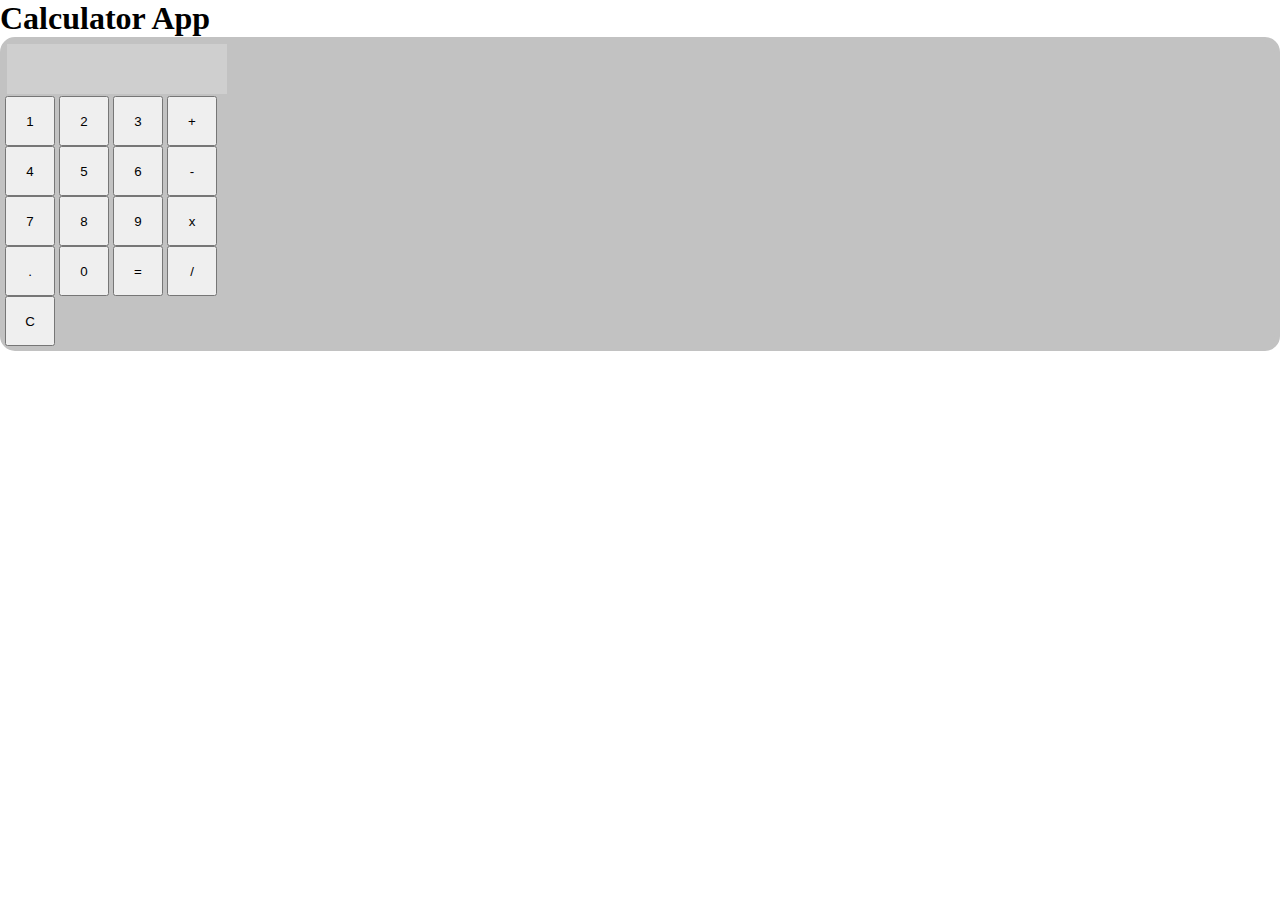
<file: Calculater/index.html>
<!doctype html>
<html lang="en">
  <head>
    <meta charset="utf-8">
    <meta name="viewport" content="width=device-width, initial-scale=1">
    <title>Calculator App</title>
    <link rel="stylesheet" href="style.css">
    <link href="https://cdn.jsdelivr.net/npm/bootstrap@5.2.3/dist/css/bootstrap.min.css" rel="stylesheet" integrity="sha384-rbsA2VBKQhggwzxH7pPCaAqO46MgnOM80zW1RWuH61DGLwZJEdK2Kadq2F9CUG65" crossorigin="anonymous">
  </head>
  <body>
      <div class="container d-flex flex-column justify-content-center align-items-center my-5">
        <h1 class="">Calculator App</h1>
        <div class="calculator m-5 px-3 py-5">
            <div class="parent text-center">
                <input type="text" class="display" id="display" disabled>
            
            <div class="first-line m-2">
                <button type="button" class="btn btn-light border-0 rounded shadow" onclick="getvalue(1)">
                    1
                </button>
                <button type="button" class="btn btn-light border-0 rounded shadow" onclick="getvalue(2)">
                    2
                </button>
                <button type="button" class="btn btn-light border-0 rounded shadow" onclick="getvalue(3)">
                    3
                </button>
                <button type="button" class="btn btn-success border-0 rounded shadow" onclick="getvalue('+')">
                    +
                </button>
            </div>
            <div class="second-line m-2">
                <button type="button" class="btn btn-light border-0 rounded shadow" onclick="getvalue(4)">
                    4
                </button>
                <button type="button" class="btn btn-light border-0 rounded shadow" onclick="getvalue(5)">
                    5
                </button>
                <button type="button" class="btn btn-light border-0 rounded shadow" onclick="getvalue(6)">
                    6
                </button>
                <button type="button" class="btn btn-success border-0 rounded shadow" onclick="getvalue('-')">
                    -
                </button>
            </div>
            <div class="third-line m-2">
                <button type="button" class="btn btn-light border-0 rounded shadow" onclick="getvalue(7)">
                    7
                </button>
                <button type="button" class="btn btn-light border-0 rounded shadow" onclick="getvalue(8)">
                    8
                </button>
                <button type="button" class="btn btn-light border-0 rounded shadow" onclick="getvalue(9)">
                    9
                </button>
                <button type="button" class="btn btn-success border-0 rounded shadow" onclick="getvalue('*')">
                    x
                </button>
            </div>
            <div class="fourth-line m-2">
                <button type="button" class="btn btn-light border-0 rounded shadow" onclick="getvalue('.')">
                    .
                </button>
                <button type="button" class="btn btn-light border-0 rounded shadow"onclick="getvalue(0)">
                    0
                </button>
                <button type="button" class="btn btn-danger border-0 rounded shadow" onclick="calculate()">
                    =
                </button>
                <button type="button" class="btn btn-success border-0 rounded shadow" onclick="getvalue('/')">
                    /
                </button>
            </div>
            <button type="button" class="btn btn-dark border-0 rounded shadow" onclick="empty()">
                C
            </button>
        </div>
        </div>
      </div>
       

    <script src="app.js"></script>
    <script src="https://cdn.jsdelivr.net/npm/bootstrap@5.2.3/dist/js/bootstrap.bundle.min.js" integrity="sha384-kenU1KFdBIe4zVF0s0G1M5b4hcpxyD9F7jL+jjXkk+Q2h455rYXK/7HAuoJl+0I4" crossorigin="anonymous"></script>
  </body>
</html>
</file>
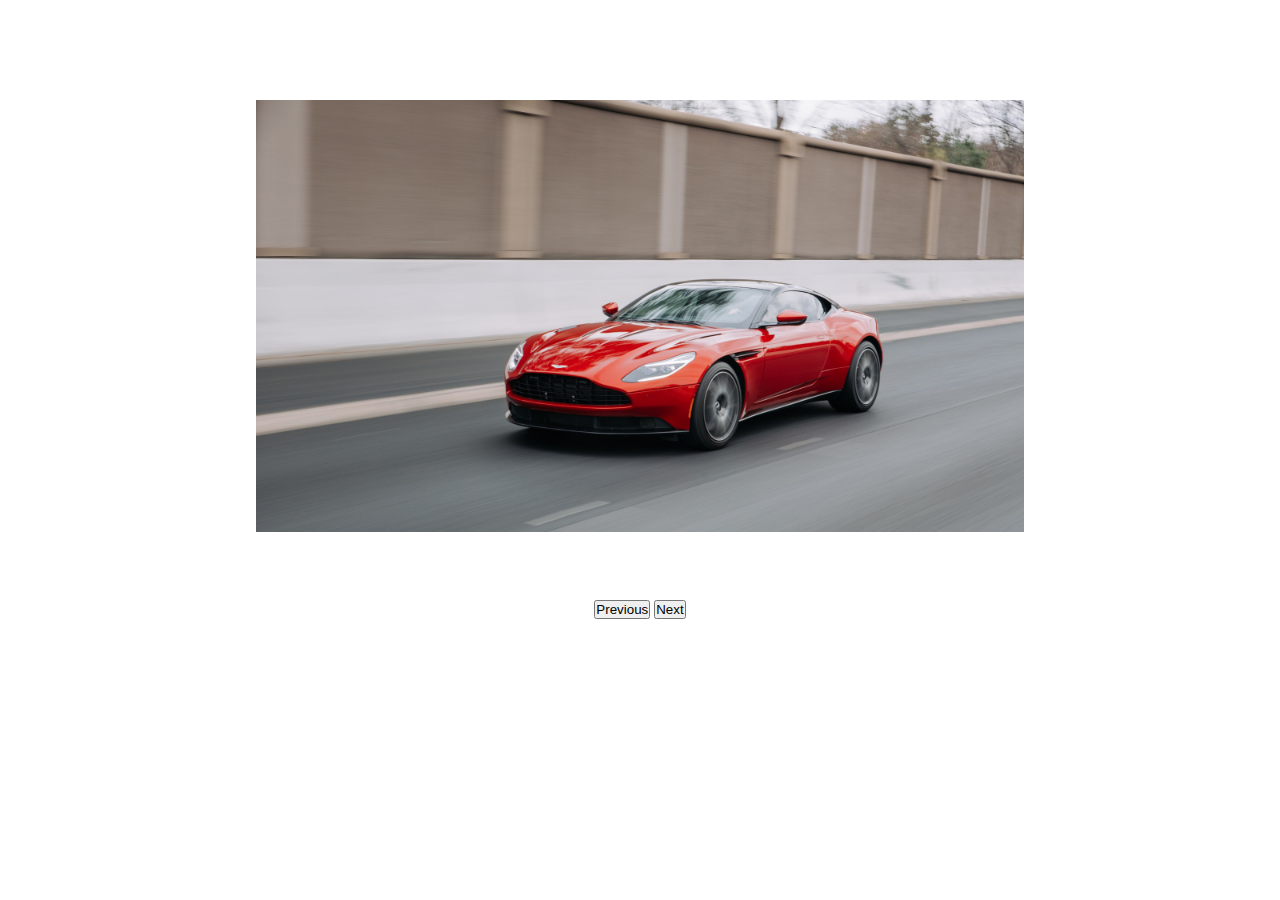
<file: Image Slider/index.html>
<!doctype html>
<html lang="en">

<head>
  <meta charset="utf-8">
  <meta name="viewport" content="width=device-width, initial-scale=1">
  <title>Image Slider</title>
  <link rel="stylesheet" href="style.css">
  <link rel="stylesheet" href="https://cdnjs.cloudflare.com/ajax/libs/font-awesome/6.2.1/css/all.min.css">
  <link href="https://cdn.jsdelivr.net/npm/bootstrap@5.2.3/dist/css/bootstrap.min.css" rel="stylesheet"
    integrity="sha384-rbsA2VBKQhggwzxH7pPCaAqO46MgnOM80zW1RWuH61DGLwZJEdK2Kadq2F9CUG65" crossorigin="anonymous">
</head>

<body>

  <div class="slider">
    <div class="image-box">
      <img src="images/001.jpg" alt="" id="slide" class="slide" width="100%">
    </div>
    <button class="btn btn-danger" onclick="prev()">Previous</button>
    <button class="btn btn-danger" onclick="next()">Next</button>
  </div>





  <script src="app.js"></script>
  <script src="https://cdn.jsdelivr.net/npm/bootstrap@5.2.3/dist/js/bootstrap.bundle.min.js"
    integrity="sha384-kenU1KFdBIe4zVF0s0G1M5b4hcpxyD9F7jL+jjXkk+Q2h455rYXK/7HAuoJl+0I4"
    crossorigin="anonymous"></script>
</body>

</html>
</file>
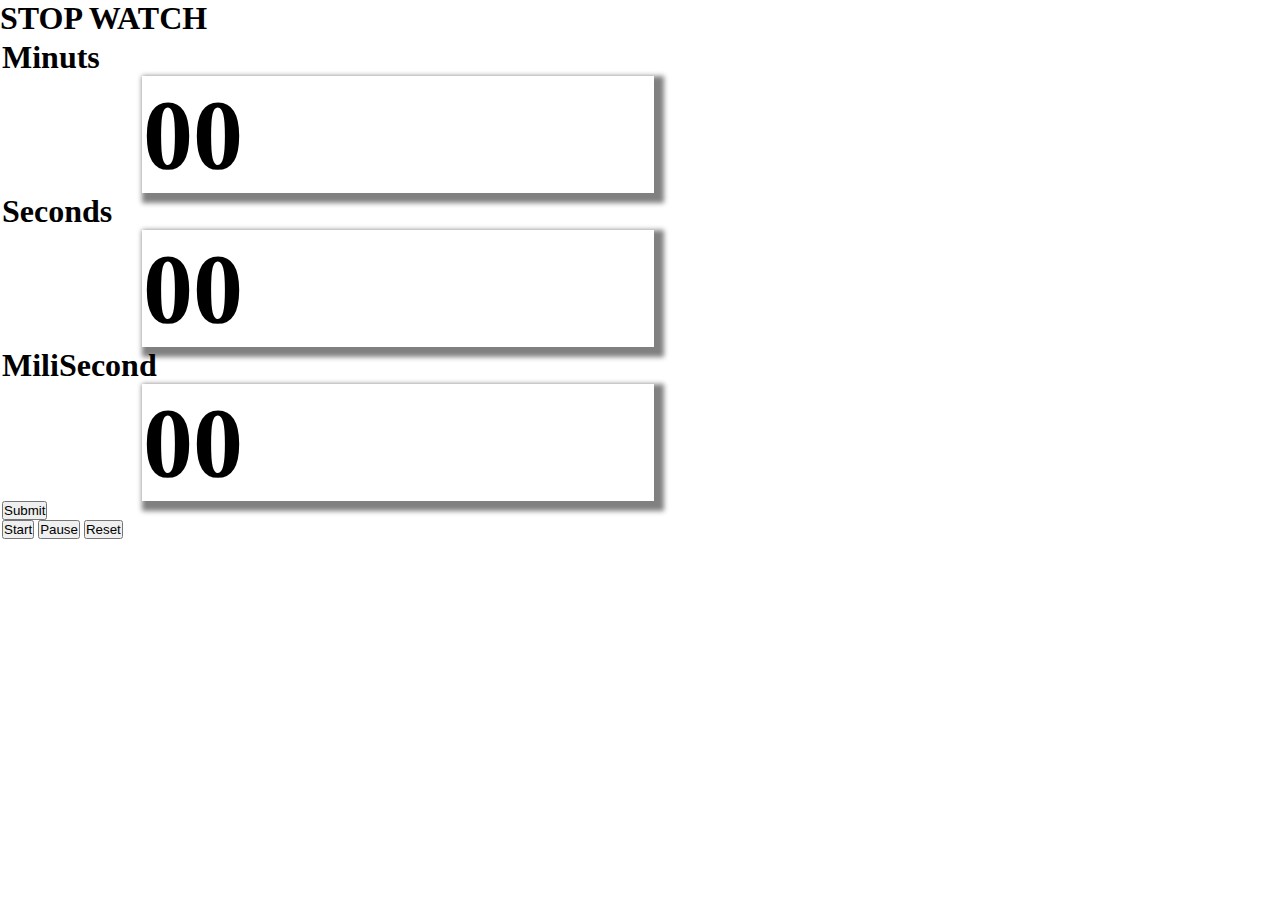
<file: Stop Watch/index.html>
<!doctype html>
<html lang="en">

<head>
    <meta charset="utf-8">
    <meta name="viewport" content="width=device-width, initial-scale=1">
    <title>Stop Watch/Timer</title>
    <link rel="stylesheet" href="style.css">
    <link href="https://cdn.jsdelivr.net/npm/bootstrap@5.2.3/dist/css/bootstrap.min.css" rel="stylesheet"
        integrity="sha384-rbsA2VBKQhggwzxH7pPCaAqO46MgnOM80zW1RWuH61DGLwZJEdK2Kadq2F9CUG65" crossorigin="anonymous">
</head>

<body class="bg-dark text-white">
    <!-- Stop Watch Start  -->
    <h1 class="text-center mt-5 shadow">STOP WATCH</h1>

    <!-- Stop watch End -->
    <div class="stopwatch py-5 my-5">
        <div class="row text-white m-0 text-center">
            <div class="col-md-4">
                <div>
                    <h1>Minuts</h1>
                    <h1 id="DisplayMin" class="py-2 my-2 text-dark">00</h1>
                </div>
            </div>
            <div class="col-md-4">
                <div>
                    <h1>Seconds</h1>
                    <h1 id="DisplaySec" class="py-2 my-2 text-dark">00</h1>
                </div>
            </div>
            <div class="col-md-4">
                <div>
                    <h1>MiliSecond</h1>
                    <h1 id="DisplayMiliSec" class="py-2 my-2 text-dark">00</h1>
                </div>
            </div>
        </div>
        <div class="submit w-50 mx-auto mt-5 text-center">
            <button class="btn btn-info">Submit</button>
        </div>
        <div class="w-50 mx-auto mt-1 text-center">
            <button onclick="startTimer()" class="btn btn-primary">Start</button>
            <button onclick="pauseTimer()" class="btn btn-success">Pause</button>
            <button onclick="resetTimer()" class="btn btn-danger">Reset</button>
        </div>
    </div>









    <script src="app.js"></script>
    <script src="https://cdn.jsdelivr.net/npm/bootstrap@5.2.3/dist/js/bootstrap.bundle.min.js"
        integrity="sha384-kenU1KFdBIe4zVF0s0G1M5b4hcpxyD9F7jL+jjXkk+Q2h455rYXK/7HAuoJl+0I4"
        crossorigin="anonymous"></script>
</body>

</html>
</file>
<file: Calculater/style.css>
*{
    margin: 0%;
    padding: 0%;
}
.calculator input{
    width: 220px;
    height: 50px;
    border: 2px solid rgb(194, 194, 194);
}
.calculator button{
    width: 50px;
    height: 50px;
}
.calculator {
    border: 5px solid rgb(194, 194, 194);
    background-color: rgb(194, 194, 194);
    border-radius: 15px;
}
</file>
<file: Image Slider/style.css>
*{
    margin: 0%;
    padding: 0%;
    box-sizing: border-box;
}
.slider{
    text-align: center;
}
.image-box{
    margin: auto;
    margin-top: 100px;
    width: 60%;
    height: 500px;
    text-align: center;
}

/* main{
    width: 60%;
    height: 500px;
    margin: auto;
    margin-top: 100px;
    /* box-shadow: 0px 0px 3px gray; */
    /* position: relative;
}
#slide{
    position: absolute;
} */
</file>
<file: Stop Watch/style.css>
*{
    margin: 0;
    padding: 0;
}
.stopwatch{
    border: 2px solid white;
}
#DisplayMin, #DisplaySec, #DisplayMiliSec{
    border: 1px solid white;
    font-size: 100px;
    width: 40%;
    margin-left: 140px !important;
    background-color: white;
    box-shadow: 5px 5px 5px 5px gray;
}

.countdown{
    border: 2px solid white;
}
.countdown input{
    text-align: center;
    width: 200px;
    height: 50px;
    background: transparent;
    border: none;
    border-bottom: 1px solid gray;
}
.countdown input ::placeholder{
    color: white;
}
.input{
    text-align: center;
    margin: 10px ;
    
}
#ShowMin, #ShowSec, #ShowMiliSec{
    border: 1px solid white;
    font-size: 100px;
    width: 40%;
    margin-left: 140px !important;
    background-color: white;
    box-shadow: 5px 5px 5px 5px gray;
}
</file>
